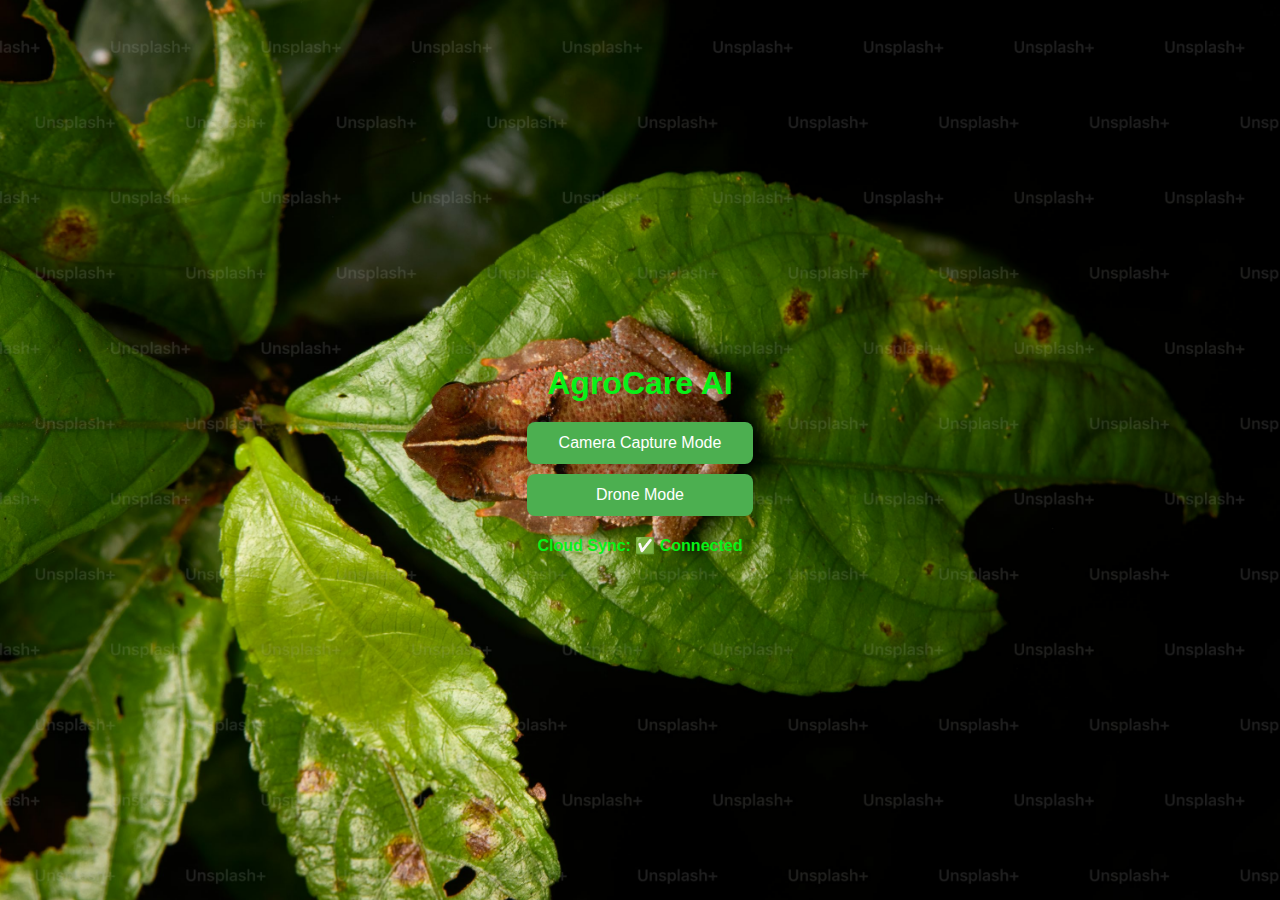
<file: frontend/index.html>
<!DOCTYPE html>
<html lang="en">
<head>
  <meta charset="UTF-8" />
  <meta name="viewport" content="width=device-width, initial-scale=1.0" />
  <title>AgroCare AI - Home</title>
  <link rel="stylesheet" href="style.css">
  
</head>
<body>
  <div class="container">
    <h1>AgroCare AI</h1>
    <button onclick="location.href='CaptureImage.html'">Camera Capture Mode</button>
    <button onclick="location.href='DronePanel.html'">Drone Mode</button>
    
    <div class="status">Cloud Sync: ✅ Connected</div>
  </div>
</body>
</html>
</file>
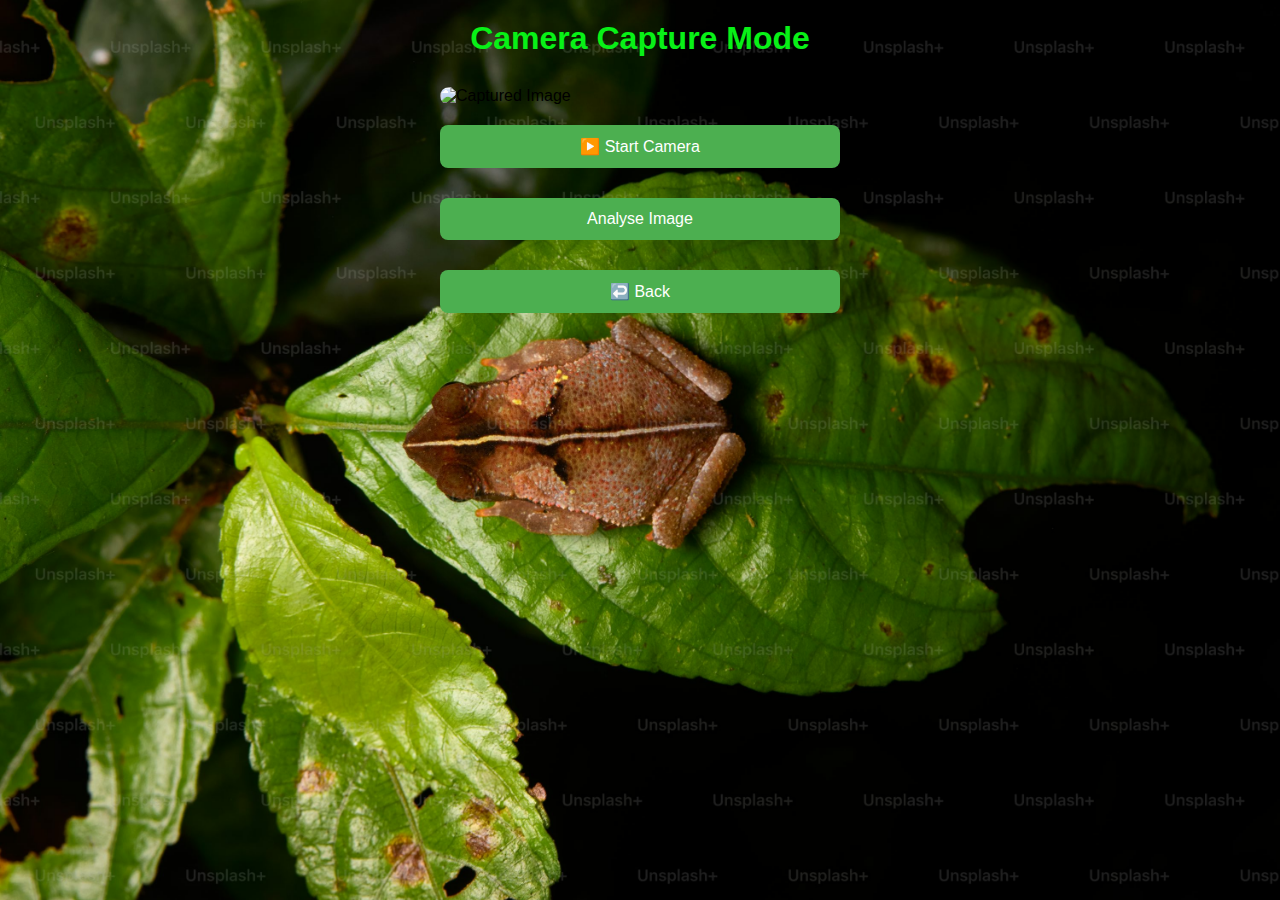
<file: frontend/CaptureImage.html>
<!DOCTYPE html>
<html lang="en">
<head>
  <meta charset="UTF-8" />
  <meta name="viewport" content="width=device-width, initial-scale=1.0"/>
  <title>Capture Image - AgroCare AI</title>
  <link rel="stylesheet" href="style.css">
</head>
<body>
  <h1>Camera Capture Mode</h1>
  <video id="video" autoplay style="display:none;"></video>
  <canvas id="canvas" style="display:none;"></canvas>
  <img id="snapshot" alt="Captured Image" />
  <div class="buttons">
    <button id="startBtn">▶️ Start Camera</button>
    <button id="captureBtn" style="display:none;">📸 Capture</button>
    <button id="analysisBtn">Analyse Image</button>
    <button onclick="location.href='index.html'">↩️ Back</button>
    <div >
        <div id="disease"></div>
        <div id="description"></div>
    </div>
  </div>

  <script src="CaptureImageScript.js"></script>
</body>
</html>
</file>
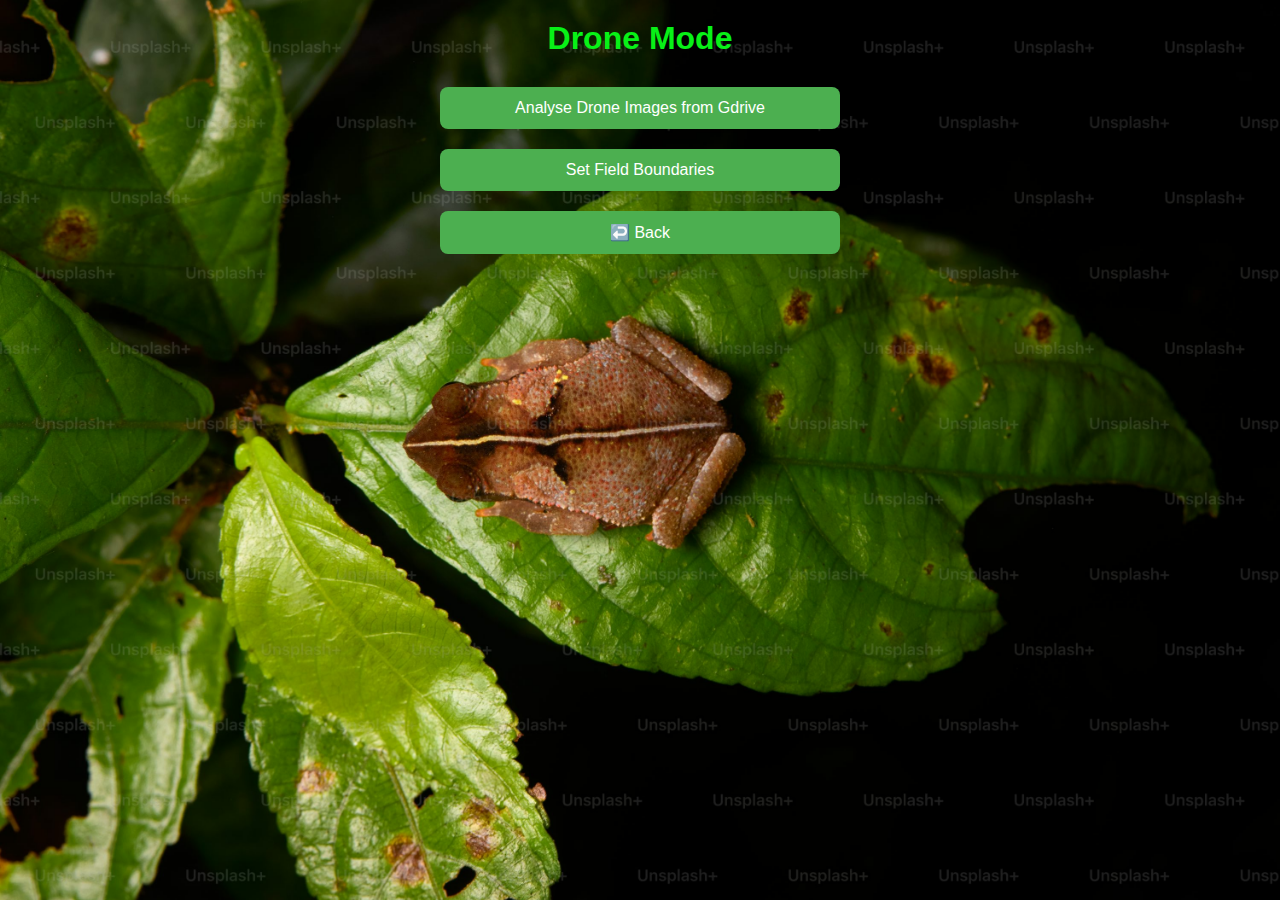
<file: frontend/DronePanel.html>
<!DOCTYPE html>
<html lang="en">
<head>
  <meta charset="UTF-8">
  <meta name="viewport" content="width=device-width, initial-scale=1.0">
  <title>Drone Upload - AgroCare AI</title>
  <link rel="stylesheet" href="style.css">
</head>
<body>
  <h1>Drone Mode</h1>

  <button onclick="analyseGDriveImages()">Analyse Drone Images from Gdrive</button>
  <button onclick="location.href='GridMap.html'">Set Field Boundaries</button>
  <button onclick="location.href='index.html'">↩️ Back</button>

  <ul id="statusList"></ul>

  <script src="DronePanelScript.js"></script>
</body>
</html>
</file>
<file: frontend/style.css>
body {
    font-family: Arial, sans-serif;
    margin: 0;
    padding: 0;
    display: flex; 
    flex-direction: column; 
    align-items: center;
    background: #f2f2f2;
    background-image: url('premium_photo-1687880582685-b33bbca934b2.jpeg'); 
    background-size: cover;         
    background-position: center;    
    background-repeat: no-repeat;  
    min-height: 100vh;              
}
.container {
    max-width: 400px;
    margin: auto;
    padding: 20px;
    text-align: center;
}
h1 {
    color: #08f117;
    margin: 20px;
}
button {
    display: block;
    width: 100%;
    max-width: 400px;
    margin: 10px auto;
    padding: 12px;
    font-size: 16px;
    border: none;
    border-radius: 8px;
    background-color: #4caf50;
    color: white;
    cursor: pointer;
    transition: background-color 0.3s ease;
}
button:hover {
    background-color: #388e3c;
}
.buttons {
    display: flex; 
    flex-direction: column;
    gap: 10px; 
    width: 90%; 
    max-width: 400px;
}
.status {
    margin-top: 20px;
    font-weight: bold;
    color: #08f117;
}
video, canvas, img {
    width: 90%; max-width: 400px; margin: 10px 0;
    border-radius: 10px;
}

input[type="file"] {
    display: block;
    margin: 20px auto;
}
ul {
    list-style-type: none;
    padding: 0;
}
li {
    background: #fff;
    margin: 5px auto;
    padding: 10px;
    max-width: 400px;
    border-radius: 5px;
    border-left: 5px solid #4caf50;
}
#map {
    height: 80vh;
    width: 100%;
}
.grid-label {
    color: black;
    font-size: 14px;
    font-weight: bold;
    text-align: center;
}
.map-panel {
    display: flex;
    padding: 15px;
    gap: 10px;
    justify-content: center;
    align-items: center; 
    margin-top: 20px;
    text-align: center;

}

.map-panel button {
    width: 160px;        
    height: 45px;        
    display: flex;
    align-items: center;
    justify-content: center;
}

@media (max-width: 600px) {
    .map-panel {
        flex-direction: column;
    }

    .map-panel button {
        width: 80%;
    }
}
#disease {
    color: white;
    font-size: 24px;           /* Larger font size */
    font-weight: bold;         /* Optional: make it bold */
    padding: 10px;
    font-family: Arial, sans-serif;
}
#description {
    color: white;
    font-size: 16px;           /* Smaller than #disease */
    padding: 10px;
    font-family: Arial, sans-serif;
}
/*
#grid-container {
  display: flex;
  flex-direction: column;
  overflow-y: auto;
  max-height: 100vh;
  padding: 10px;
  gap: 10px;
  box-sizing: border-box;
  width: 100vw;          /* ensure full-screen width 
}
*/

#grid-container {
  display: flex;
  flex-direction: column;
  overflow-y: visible;        /* show full content without scroll */
  padding: 10px;
  gap: 10px;
  box-sizing: border-box;
  width: 100%;                /* take full width of parent */
  max-width: 100vw;           /* prevent horizontal overflow */
}
</file>
